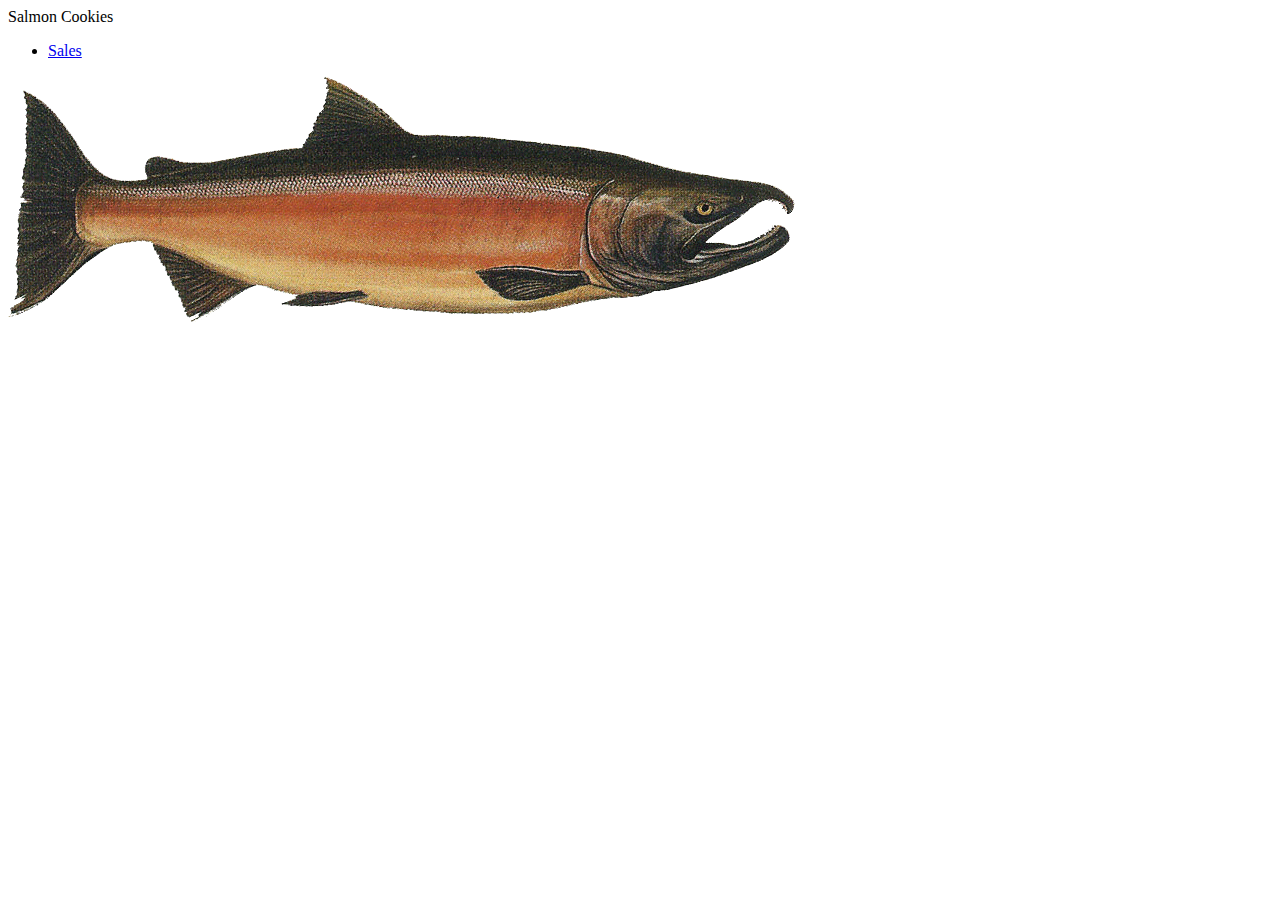
<file: index.html>
<html>
  <head>
    <title>201 week 2 project</title>
    <link href="https://fonts.googleapis.com/css?family=Slabo+27px" rel="stylesheet">
  </head>
  <body>
    <header>Salmon Cookies</header>
    <nav>
      <ul>
        <li><a href="sales.html">Sales</a></li>
      </ul>
    </nav>
    <img src="img/salmon.png" alt="Salmon">

  </body>
</html>
</file>
